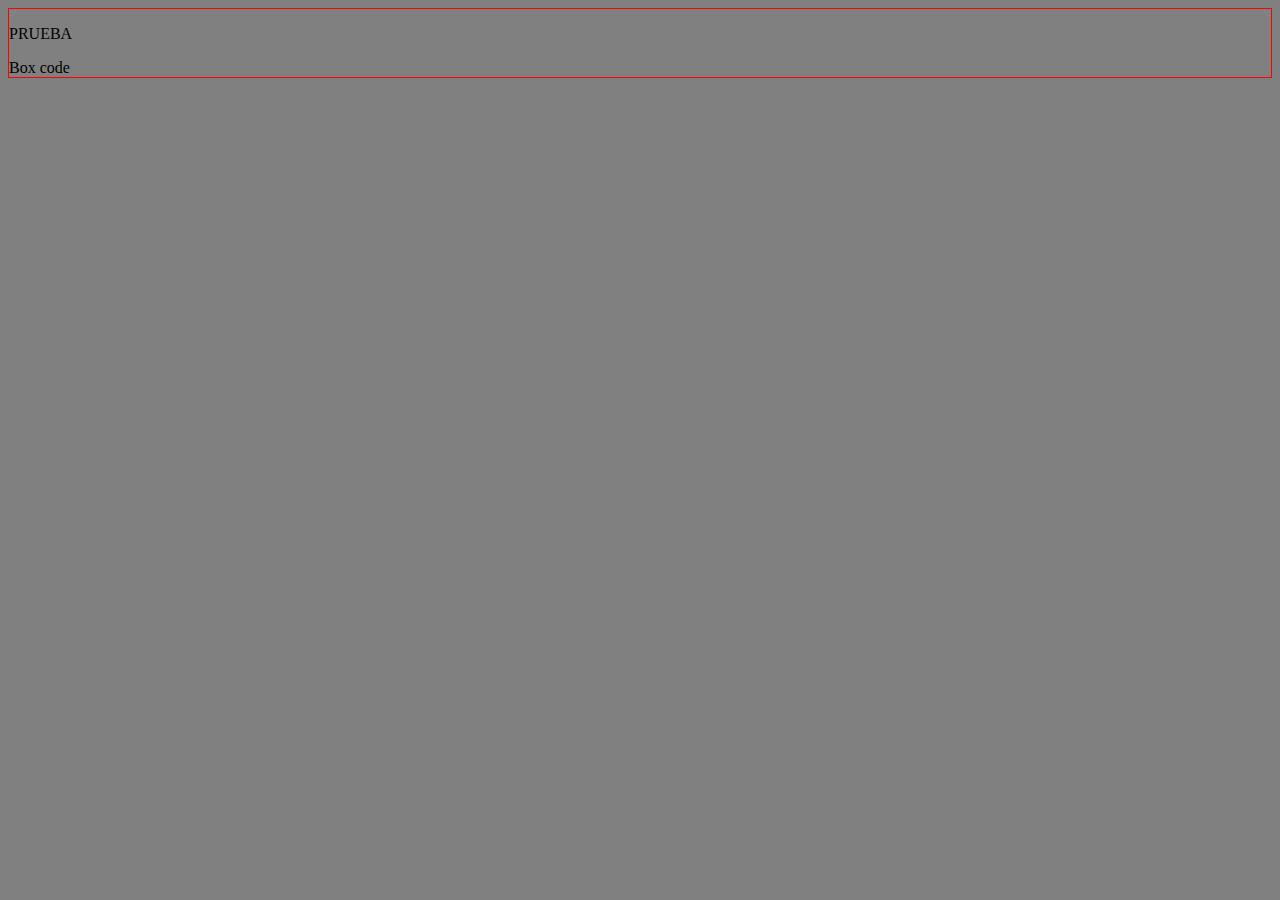
<file: index.html>
<!DOCTYPE html>
<html lang="en">
<head>
    <meta charset="UTF-8">
    <meta http-equiv="X-UA-Compatible" content="IE=edge">
    <meta name="viewport" content="width=device-width, initial-scale=1.0">
    <link rel="stylesheet" href="css/style.css">
    <title>Prueba Git</title>
</head>
<body>
<p>PRUEBA </p>
    <div>
        Box code
    </div>
</body>
</html>
</file>
<file: css/style.css>
body{
    border: solid 1px red;
    background: gray
}
</file>
